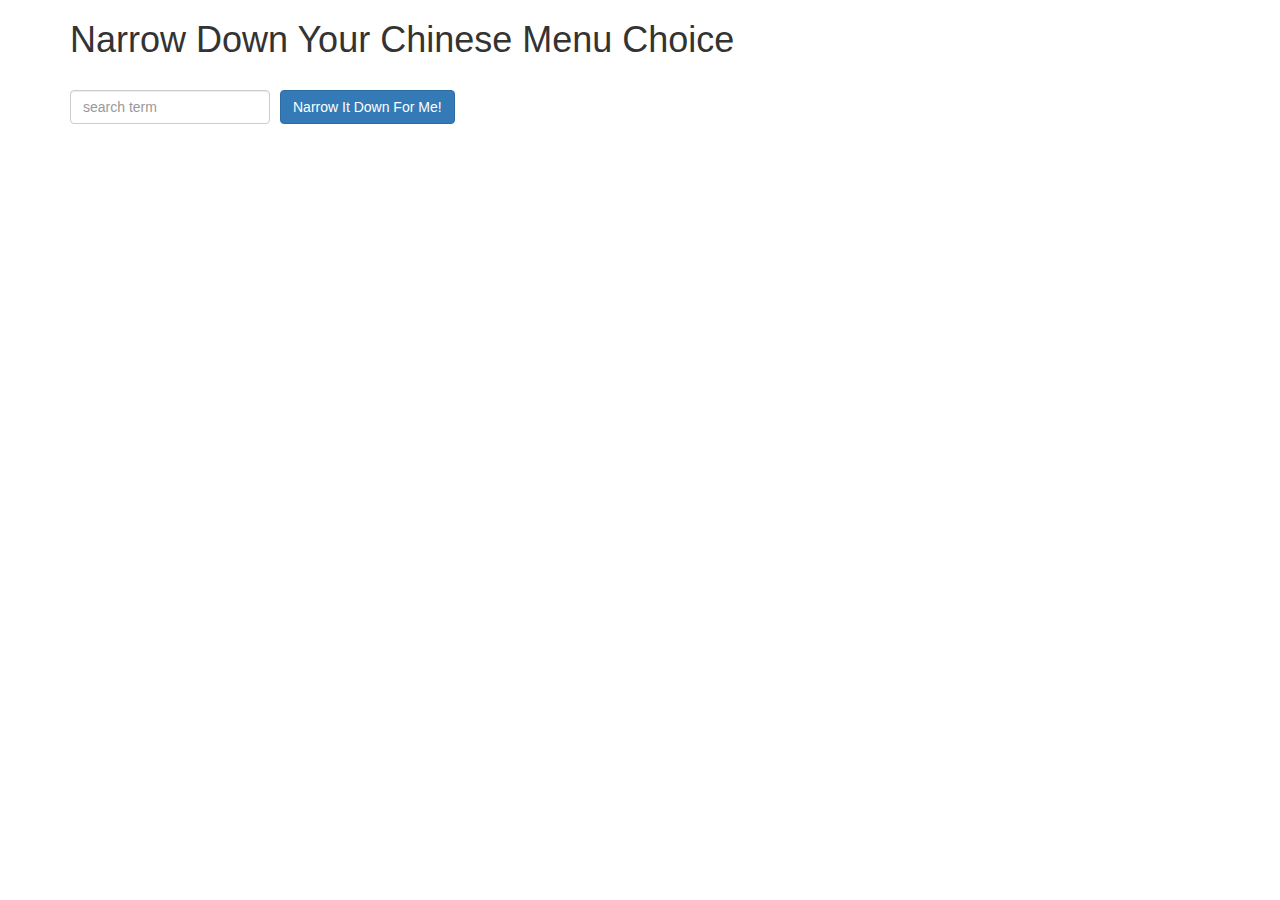
<file: index.html>
<!doctype html>
<html lang="en" ng-app='NarrowItDownApp'>
  <head>
    <title>Narrow Down Your Menu Choice</title>
    <meta name="viewport" content="width=device-width, initial-scale=1">
    <link rel="stylesheet" href="styles/bootstrap.min.css">
    <link rel="stylesheet" href="styles/styles.css">
  </head>
<body>
   <div class="container" ng-controller='NarrowItDownController as ctrl'>
    <h1>Narrow Down Your Chinese Menu Choice</h1>

    <div class="form-group">
      <input ng-model="ctrl.searchTerm" type="text" placeholder="search term" class="form-control">
    </div>
    <div class="form-group narrow-button">
      <button class="btn btn-primary" ng-click="ctrl.menu(ctrl.searchTerm)">Narrow It Down For Me!</button>
    </div>

    <!-- found-items should be implemented as a component -->
    <!-- <div> -->
    <found-items 
        items="ctrl.found" searched-term="ctrl.searchTerm" on-remove="ctrl.removeItem(index)" on-error="ctrl.errorFunc(searchTerm, found)">
    </found-items>
    <!-- </div> -->
  </div>
  
  <script src="angular.min.js"></script>
  <script src="app.js"></script>
</body>
</html>
</file>
<file: styles/styles.css>
h1 {
  margin-bottom: 30px;
}
input[type="text"] {
  width: 200px;
  float: left;
}
.narrow-button {
  float: left;
  margin-left: 10px;
}
.loader {
  display: none;
  margin-left: 5px;
  font-size: 10px;
  float: left;
  border-top: 1.1em solid rgba(147, 147, 147, 0.2);
  border-right: 1.1em solid rgba(147, 147, 147, 0.2);
  border-bottom: 1.1em solid rgba(147, 147, 147, 0.2);
  border-left: 1.1em solid #676767;
  -webkit-transform: translateZ(0);
  -ms-transform: translateZ(0);
  transform: translateZ(0);
  -webkit-animation: load8 1.1s infinite linear;
  animation: load8 1.1s infinite linear;
}
.loader,
.loader:after {
  border-radius: 50%;
  width: 3em;
  height: 3em;
}
@-webkit-keyframes load8 {
  0% {
    -webkit-transform: rotate(0deg);
    transform: rotate(0deg);
  }
  100% {
    -webkit-transform: rotate(360deg);
    transform: rotate(360deg);
  }
}
@keyframes load8 {
  0% {
    -webkit-transform: rotate(0deg);
    transform: rotate(0deg);
  }
  100% {
    -webkit-transform: rotate(360deg);
    transform: rotate(360deg);
  }
}

.error {
  font-weight: 900;
  color: red;
}
</file>
